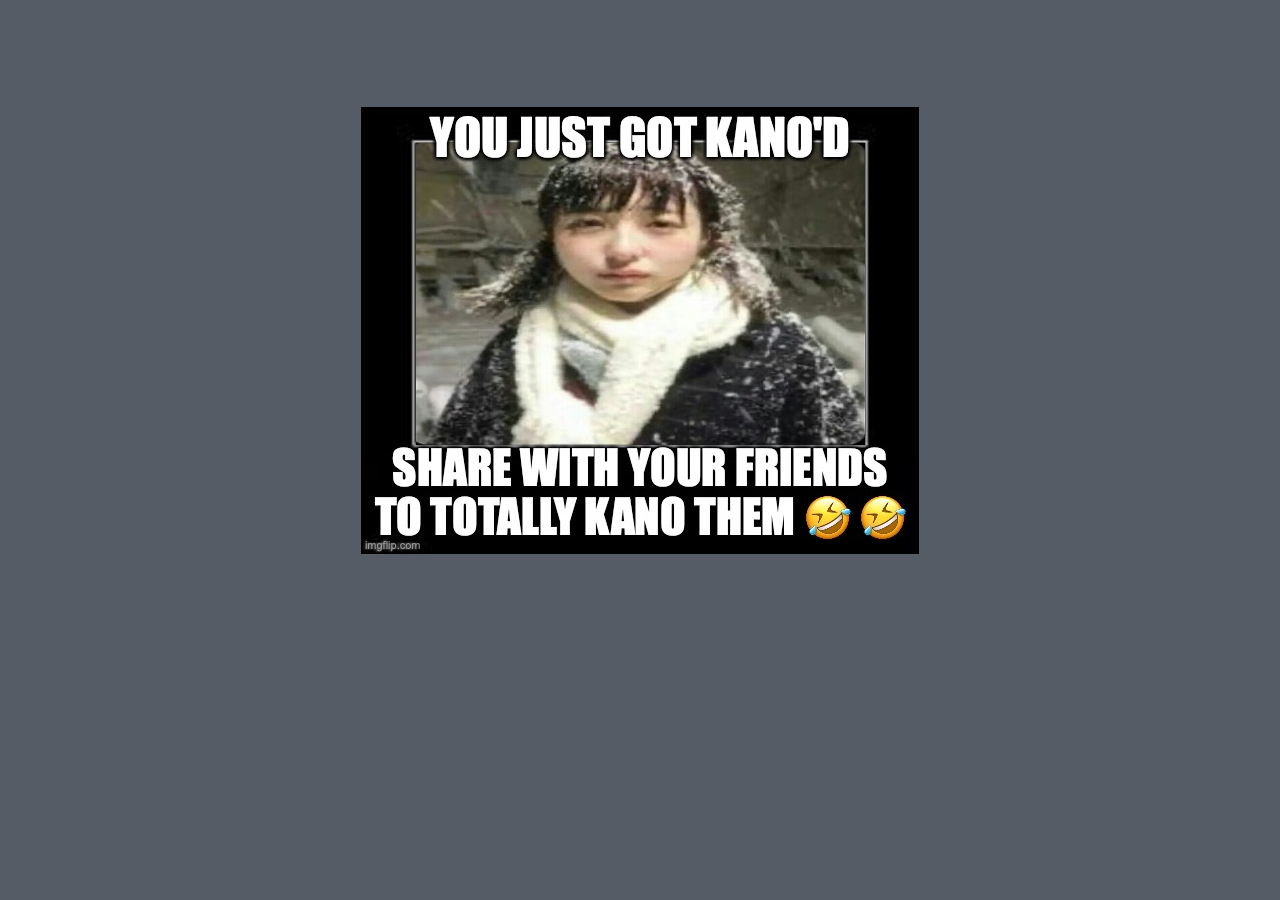
<file: index.html>
<!DOCTYPE html>
<html style="font-size: 16px;" lang="en"><head>
    <meta name="viewport" content="width=device-width, initial-scale=1.0">
    <meta charset="utf-8">
    <meta name="keywords" content="">
    <meta name="description" content="You just got Kano'd! Share with your friends to totally Kano them! 🤣🤣">
    <body style="background-color: #555c65;">
    <title>Kano'd!</title>
    <link rel="stylesheet" href="nicepage.css" media="screen">
<link rel="stylesheet" href="Home.css" media="screen">
    <script class="u-script" type="text/javascript" src="jquery.js" "="" defer=""></script>
    <script class="u-script" type="text/javascript" src="nicepage.js" "="" defer=""></script>
    <meta name="generator" content="Nicepage 4.17.10, nicepage.com">
    <link id="u-theme-google-font" rel="stylesheet" href="https://fonts.googleapis.com/css?family=Roboto:100,100i,300,300i,400,400i,500,500i,700,700i,900,900i|Open+Sans:300,300i,400,400i,500,500i,600,600i,700,700i,800,800i">
    
    
    <script type="application/ld+json">{
		"@context": "http://schema.org",
		"@type": "Organization",
		"name": ""
}</script>
    <meta name="theme-color" content="#478ac9">
    <meta property="og:title" content="Kano'd!">
    <meta property="og:type" content="website">
    <!-- Google tag (gtag.js) -->
<script async src="https://www.googletagmanager.com/gtag/js?id=G-K4X7SMP1FH"></script>
<script>
  window.dataLayer = window.dataLayer || [];
  function gtag(){dataLayer.push(arguments);}
  gtag('js', new Date());

  gtag('config', 'G-K4X7SMP1FH');
</script>
	
  </head>
  <body data-home-page="Home.html" data-home-page-title="Home" class="u-body u-xl-mode" data-lang="en"><header class="u-clearfix u-header u-palette-5-dark-2 u-header" id="sec-1787"><div class="u-clearfix u-sheet u-sheet-1"></div></header>
    <section class="u-clearfix u-palette-5-dark-2 u-section-1" id="sec-cc50">
      <div class="u-clearfix u-sheet u-sheet-1">
        <img class="u-image u-image-default u-image-1" src="images/6s8okx.jpg" alt="" data-image-width="558" data-image-height="447">
      </div>
    </section>  
</body></html>
</file>
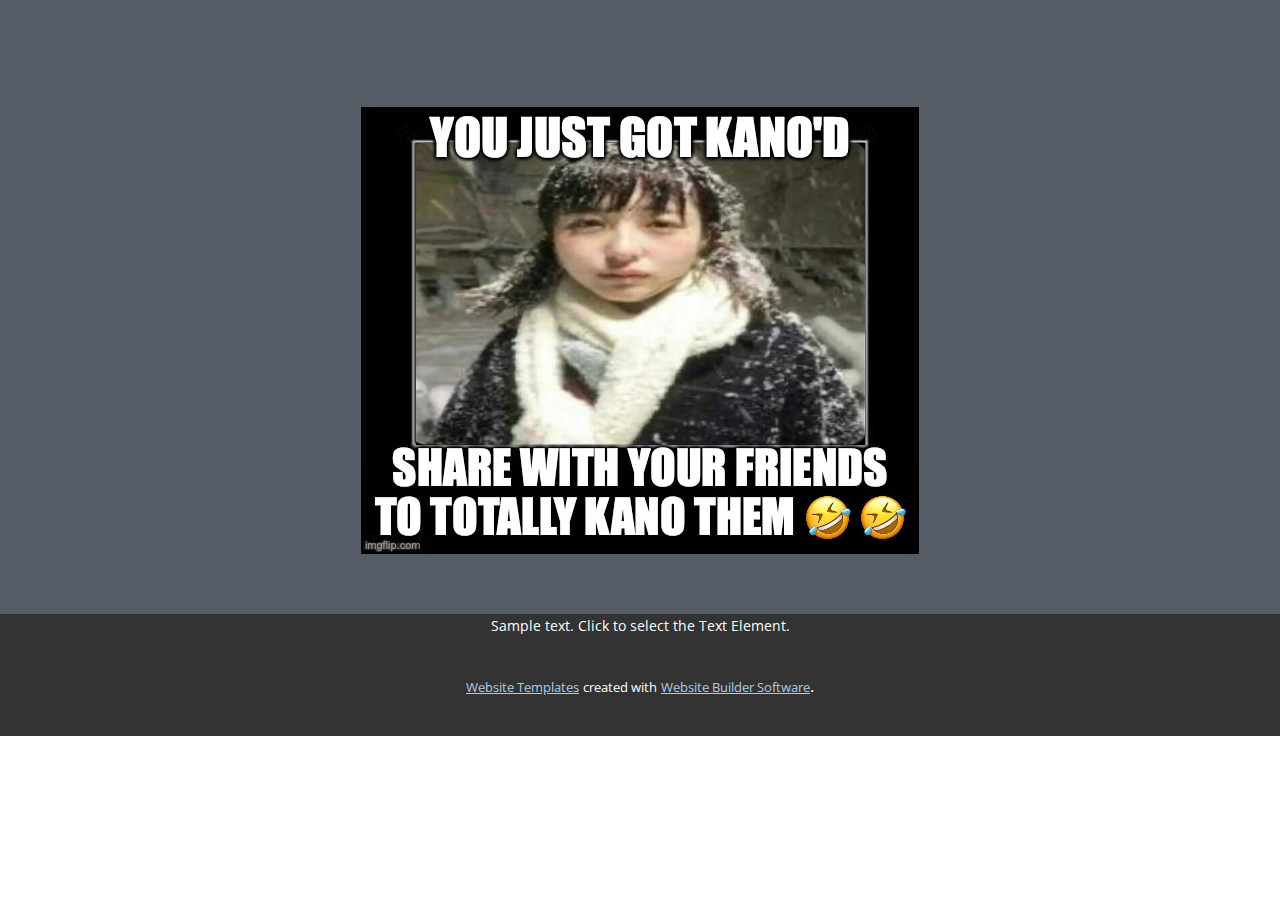
<file: Home.html>
<!DOCTYPE html>
<html style="font-size: 16px;" lang="en"><head>
    <meta name="viewport" content="width=device-width, initial-scale=1.0">
    <meta charset="utf-8">
    <meta name="keywords" content="">
    <meta name="description" content="">
    <title>Home</title>
    <link rel="stylesheet" href="nicepage.css" media="screen">
<link rel="stylesheet" href="Home.css" media="screen">
    <script class="u-script" type="text/javascript" src="jquery.js" "="" defer=""></script>
    <script class="u-script" type="text/javascript" src="nicepage.js" "="" defer=""></script>
    <meta name="generator" content="Nicepage 4.17.10, nicepage.com">
    <link id="u-theme-google-font" rel="stylesheet" href="https://fonts.googleapis.com/css?family=Roboto:100,100i,300,300i,400,400i,500,500i,700,700i,900,900i|Open+Sans:300,300i,400,400i,500,500i,600,600i,700,700i,800,800i">
    
    
    <script type="application/ld+json">{
		"@context": "http://schema.org",
		"@type": "Organization",
		"name": ""
}</script>
    <meta name="theme-color" content="#478ac9">
    <meta property="og:title" content="Home">
    <meta property="og:type" content="website">
  </head>
  <body class="u-body u-xl-mode" data-lang="en"><header class="u-clearfix u-header u-palette-5-dark-2 u-header" id="sec-1787"><div class="u-clearfix u-sheet u-sheet-1"></div></header>
    <section class="u-clearfix u-palette-5-dark-2 u-section-1" id="sec-cc50">
      <div class="u-clearfix u-sheet u-sheet-1">
        <img class="u-image u-image-default u-image-1" src="images/6s8okx.jpg" alt="" data-image-width="558" data-image-height="447">
      </div>
    </section>
    
    
    <footer class="u-align-center u-clearfix u-footer u-grey-80 u-footer" id="sec-1afc"><div class="u-clearfix u-sheet u-valign-middle u-sheet-1">
        <p class="u-small-text u-text u-text-variant u-text-1">Sample text. Click to select the Text Element.</p>
      </div></footer>
    <section class="u-backlink u-clearfix u-grey-80">
      <a class="u-link" href="https://nicepage.com/website-templates" target="_blank">
        <span>Website Templates</span>
      </a>
      <p class="u-text">
        <span>created with</span>
      </p>
      <a class="u-link" href="" target="_blank">
        <span>Website Builder Software</span>
      </a>. 
    </section>
  
</body></html>
</file>
